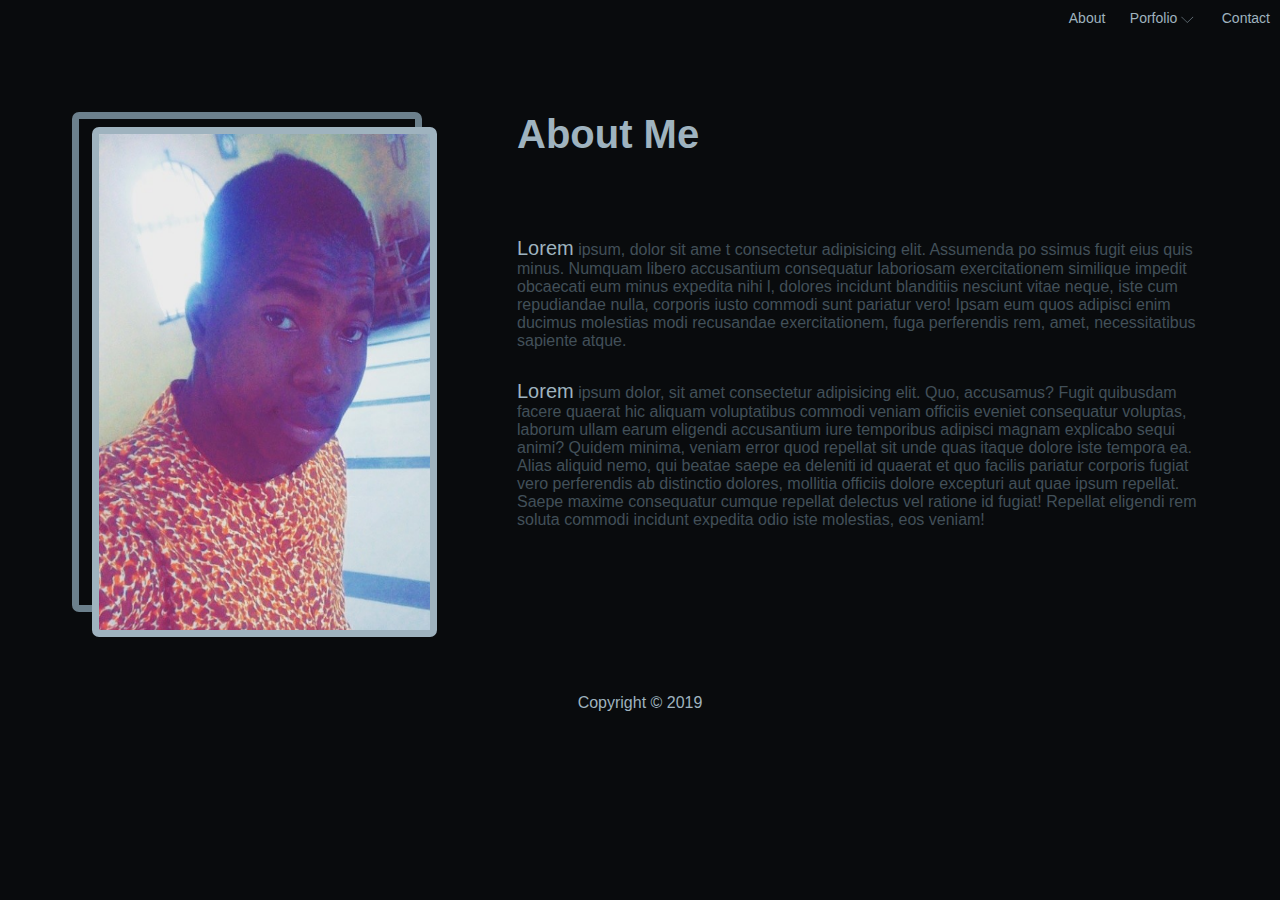
<file: index.html>
<!DOCTYPE html>
<html lang="en">
<head>
    <meta charset="UTF-8">
    <meta name="viewport" content="width=device-width, initial-scale=1.0">
    <meta http-equiv="X-UA-Compatible" content="ie=edge">
    <title>Portfolio</title>
     <link rel="stylesheet" href="./assets/css/style.css">
    <link rel="stylesheet" href="https://use.fontawesome.com/releases/v5.8.1/css/all.css"
        integrity="sha384-50oBUHEmvpQ+1lW4y57PTFmhCaXp0ML5d60M1M7uH2+nqUivzIebhndOJK28anvf" crossorigin="anonymous">
</head>
<body>
    <header>
        <div class="navbar">
        <ul class="main-nav">
          <li><a href="#">About</a></li>
          <li class="submenu">
            <a href="#">
              <span>Porfolio</span>
              <svg
                enable-background="new 0 0 100 100"
                id="Layer_1"
                version="1.1"
                viewBox="0 0 100 100"
                xml:space="preserve"
                xmlns="http://www.w3.org/2000/svg"
                xmlns:xlink="http://www.w3.org/1999/xlink"
              >
                <polygon
                  points="23.1,34.1 51.5,61.7 80,34.1 81.5,35 51.5,64.1 21.5,35 23.1,34.1 "
                />
              </svg>
            </a>
            <ul>
              <li><a href="#">Skills</a></li>
              <li><a href="#">Projects</a></li>
              <li><a href="#">Appraisals</a></li>
            </ul>
          </li>
          <li><a href="#">Contact</a></li>
        </ul>
      </div>
<!--
        <nav>
            <ul class="main-nav">
                <li><a href="#" class="main-a main-a-1">About</a></li>
                <li class="sub-nav">
                    <span>Portfolio <i class="fas fa-chevron-down"></i> </span>
                    <ul>
                        <li><a href="#" class="sublink">Skills</a></li>
                        <li><a href="#" class="sublink">Projects</a></li>
                        <li><a href="#" class="sublink">Appraisals</a></li>
                    </ul>
                </li>
                <li><a href="#" class="main-a">Contact</a></li>
            </ul>
        </nav>
-->
    </header>
    <main class="container">
    <section class="grid">
<!--       image-->
        <section>
            <div class="duplicate"></div>
            <div class="image">
        
                <img src="./assets/images/mine.png" alt="my picture" title="Mohammed Ibrahim">
            </div>
        </section>
<!--        article-->
        <section>
            <article>
               <h1 class="about-head">About
               Me</h1>
                <p class="text"><span class="first-word">Lorem</span> ipsum, dolor sit ame
                    t consectetur adipisicing elit. Assumenda po
                    ssimus fugit eius quis minus. Numquam libero accusantium consequatur
                     laboriosam exercitationem similique impedit obcaecati eum minus expedita nihi
                     l, dolores incidunt blanditiis nesciunt vitae neque, iste cum repudiandae nulla,
                      corporis iusto commodi sunt pariatur vero! Ipsam eum quos adipisci enim ducimus 
                      molestias modi recusandae 
                    exercitationem, fuga perferendis rem, amet, necessitatibus sapiente atque.</p>
                    <p class="text"><span class="first-word">Lorem</span> ipsum dolor, sit amet consectetur adipisicing elit. Quo, accusamus?
                         Fugit quibusdam facere quaerat hic aliquam voluptatibus commodi veniam officiis
                          eveniet consequatur voluptas, laborum ullam earum eligendi accusantium iure 
                          temporibus adipisci magnam explicabo sequi animi? Quidem minima, veniam error 
                          quod repellat sit unde quas itaque dolore iste tempora ea. Alias aliquid nemo, 
                          qui beatae saepe ea deleniti id quaerat et quo facilis pariatur corporis fugiat
                           vero perferendis ab distinctio dolores, mollitia officiis dolore excepturi aut
                            quae ipsum repellat. Saepe maxime consequatur cumque repellat delectus vel
                             ratione id fugiat! Repellat eligendi rem soluta commodi incidunt expedita
                              odio iste molestias,
                         eos veniam!</p>
          
            </article>
        </section>
    </section>
    </main>
    <footer>
        <span>Copyright &copy; 2019</span>
    </footer>
</body>
</html>
</file>
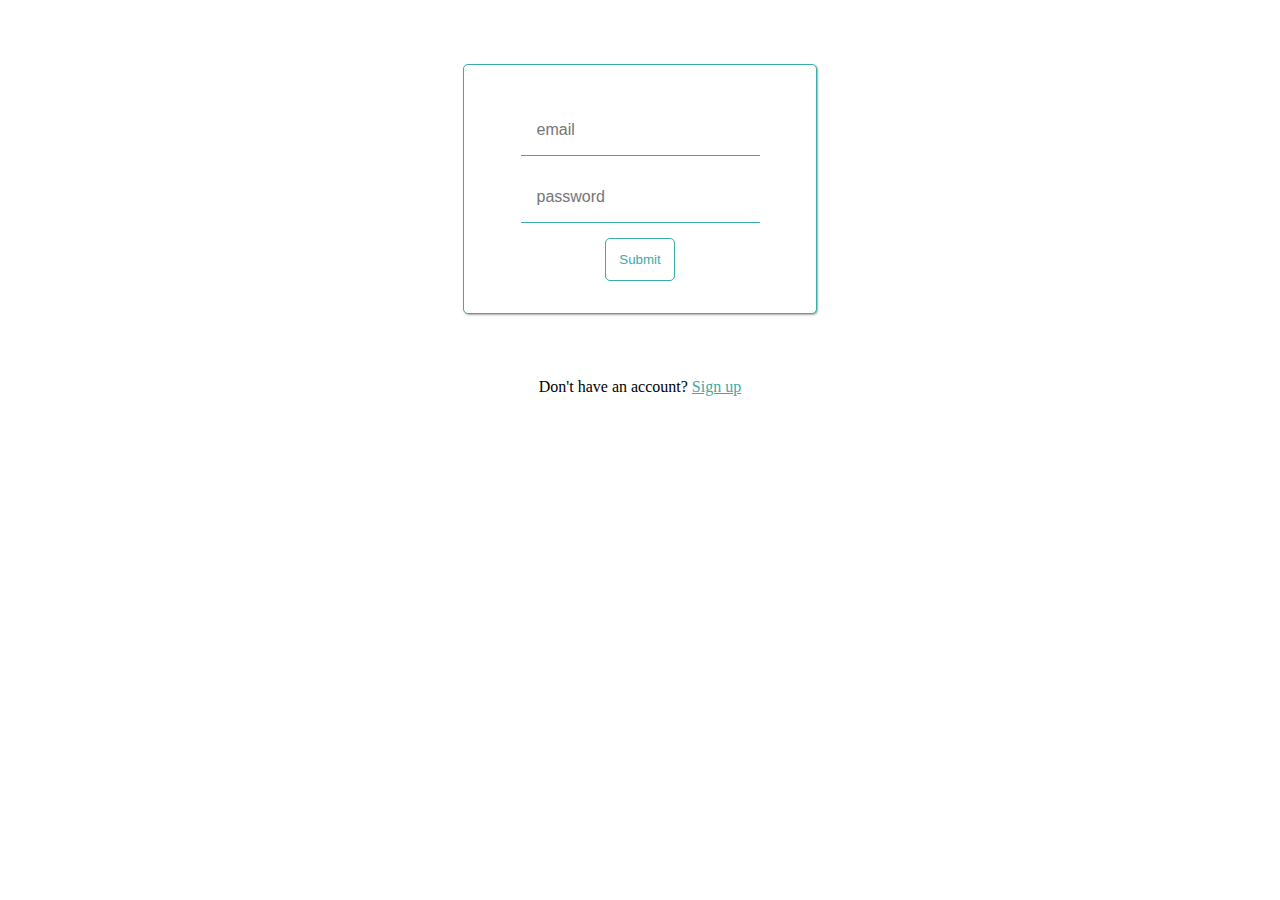
<file: login.html>
<!DOCTYPE html>
<html lang="en">
  <head>
    <meta charset="UTF-8" />
    <meta name="viewport" content="width=device-width, initial-scale=1.0" />
    <meta http-equiv="X-UA-Compatible" content="ie=edge" />
    <title>Sample</title>
    <link rel="stylesheet" href="style.css" />
  </head>
  <body>
    <main>
      <div class="form-div">
        <form>
          <input type="email" placeholder="email" class="" /><br />
          <input type="password" placeholder="password" class="" /><br />
          <button id="submit">Submit</button>
        </form>
      </div>
      <p class="option">Don't have an account? <a href="index.html">Sign up</a></p>
    </main>
  </body>
</html>
</file>
<file: assets/css/style.css>
*{
    margin: 0;
    padding: 0;
    font-family: 'Source Sans Pro', sans-serif;
    box-sizing: border-box;
}
body{
    background-color: #090b0d;
    color: #9fb3bf;
}

/*nav*/
.navbar {
  display: flex;
  justify-content: flex-end;
  background-color: #090b0d;
}

.navbar .main-nav {
  list-style: none;
  position: relative;
}

.main-nav li {
  position: relative;
  display: inline-block;
  color: #9fb3bf;
  height: 40px;
}

.main-nav li a {
  display: block;
  height: 100%;
  padding: 10px;
  color: #9fb3bf;
  font-size: 14px;
  text-decoration: none;
  background-color: #090b0d;
  transition: 0.1s ease-in;
}

.main-nav li a:hover {
  background-color: #9fb3bf;
  color: #090b0d;
}

.submenu {
  position: relative;
}

.submenu a {
  display: flex !important;
}

.submenu a svg {
  height: 20px;
  width: 20px;
  fill: #9fb3bf;
  transition: 0.3s ease;
}

.submenu a:hover svg {
  fill: #090b0d;
}

.submenu ul {
  display: none;
  opacity: 0;
  position: absolute;
  left: 0;
  width: 150px;
  transition: 0.5s ease;
}

.submenu ul li {
  width: 100%;
  border-bottom: 1px solid #425059;
}

.submenu ul li a {
  color: #090b0d;
  background-color: #9fb3bf;
}

.submenu ul li a:hover {
  color: #9fb3bf;
  background-color: #090b0d;
}

.submenu:hover ul {
  opacity: 1;
  display: block;
}

.submenu:hover a svg {
  transform: rotate(180deg);
}



/*main style*/
.about-head{
    font-size: 40px; 
    margin-bottom: 2em;
}

.text {
  color: #425059;
  margin-bottom: 30px;
}

.first-word{
    font-size: 20px;
    text-transform: capitalize;
    color: #9fb3bf;
}

.container{
    padding: 4.5em;
}

.grid{
    display: grid;
    grid-template-columns: 1fr 4fr;
    grid-gap: 100px;
}

.duplicate{
    position: absolute;
    height: 500px;
    width: 350px;
    border: 7px solid #6c808c;
    border-radius: 7px;
    
}

.image{
    position: relative;
    top: 15px;
    left: 20px ;
    border: 7px solid #9fb3bf;
    height: 510px;
    width: 345px;
    border-radius: 7px;
    overflow: hidden;
}

img{
    position: relative;
    width: 30em;
    height: 41em;
}

h1{
    font-size: 30px;
}

footer{
    text-align: center;
}
</file>
<file: style.css>
.form-div {
    width: 20em;
    text-align: center;
    margin: 4em auto;
    border: 1px solid #3aaba9;
    border-radius: 5px;
    padding: 1em;
    box-shadow: 1px 1px 2px #aaa;
    background-color: #ffffff;
    box-shadow: 1px 1px 2px #aaa;;
}

form {
    margin: 1em 2em;
    font-family: Open Sans ;
}

form > input, textarea {
    font-size: 1em;
    margin: 0.5em 0;
    padding: 1em 1em;
    border-bottom: 1px solid #3aaba9;
    border-top: none;
    border-right: none;
    border-left: none;
}

textarea {
    font-weight: bold;
}

form > p{ 
    display: none;
    color: red;
}

button {
    margin-top: 0.5em;
    color: #3aaba9;
    background-color: #ffffff;
    padding: 1em;
    border: 1px solid #3aaba9;
    border-radius: 5px;
}

.option {
    text-align: center;
}

.option a {
    color: #3aaba9;
}

.option a:hover {
    text-decoration: underline;
}
</file>
